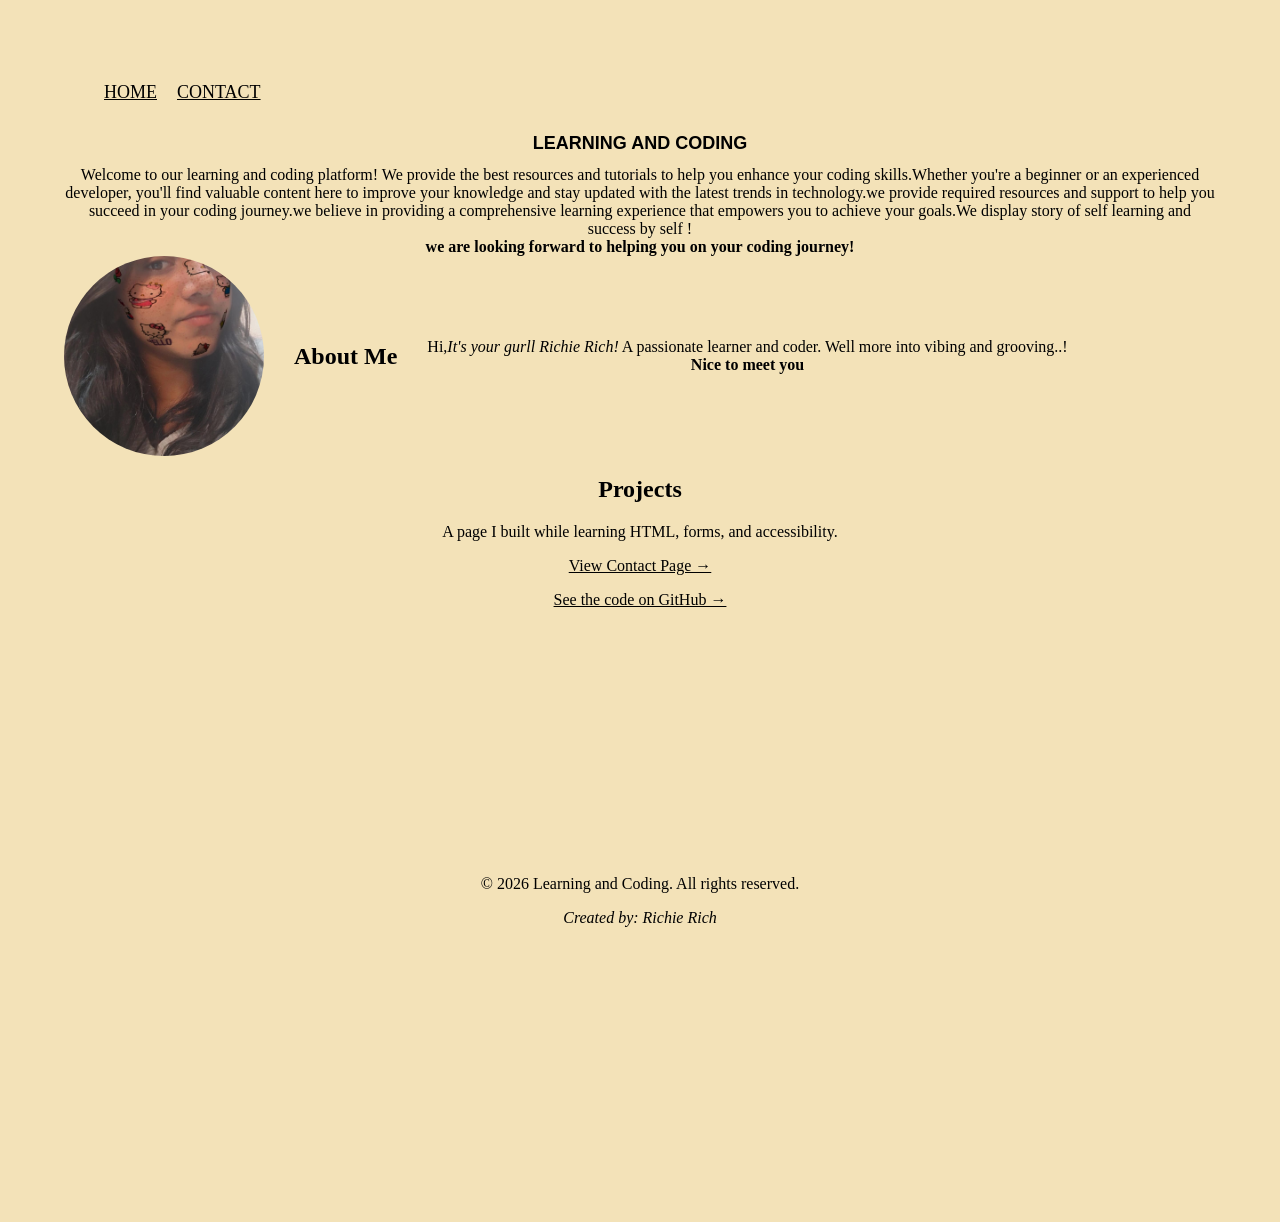
<file: INDEX.html>
<!DOCTYPE html>
<html lang="en">
<head>
    <title>LEARNING AND CODING</title>
    <meta name="viewport" content="width=device-width, initial-scale=1.0">
    <link rel="stylesheet" href="style.css">
</head>
<body>

    <header>

        <nav>
            <ul>
                <li ><a href="index.html">HOME</a></li>
                <li><a href="contact.html">CONTACT</a></li>
            </ul>
        </nav>

        <h1>LEARNING AND CODING</h1>
    </header>

    <main>

        <section class="reveal">
        Welcome to our learning and coding platform! We provide the best resources and tutorials to help you enhance your coding skills.Whether you're a beginner or an experienced developer, you'll find valuable content here to improve your knowledge and stay updated with the latest trends in technology.we provide required resources and support to help you succeed in your coding journey.we believe in providing a comprehensive learning experience that empowers you to achieve your goals.We display story of self learning and success by self !<br>
            <strong>we are looking forward to helping you on your coding journey!</strong>
        </section>

        <section class="reveal">
            <img src="profile2.jpeg" alt="Profile Picture of Richie Rich" width="200">
            <h2>About Me</h2>
            <p>Hi,<em>It's your gurll Richie Rich!</em> A passionate learner and coder. Well more into vibing and grooving..!<br><strong>Nice to meet you</strong></p>
        </section>

        <section class="reveal">
        <h2>Projects</h2>
        <p>A page I built while learning HTML, forms, and accessibility.</p>
        <a href="contact.html">View Contact Page →</a>
        <p><a href="https://github.com/Richi-Rich01/Learning-and-Coding" target="_blank">See the code on GitHub →</a></p>
        </section>

    </main>

    <footer>
        <p>© 2026 Learning and Coding. All rights reserved.</p>
        <address>Created by: Richie Rich</address>
    </footer>
<script src="script.js"></script>
    </body>
</html>
</file>
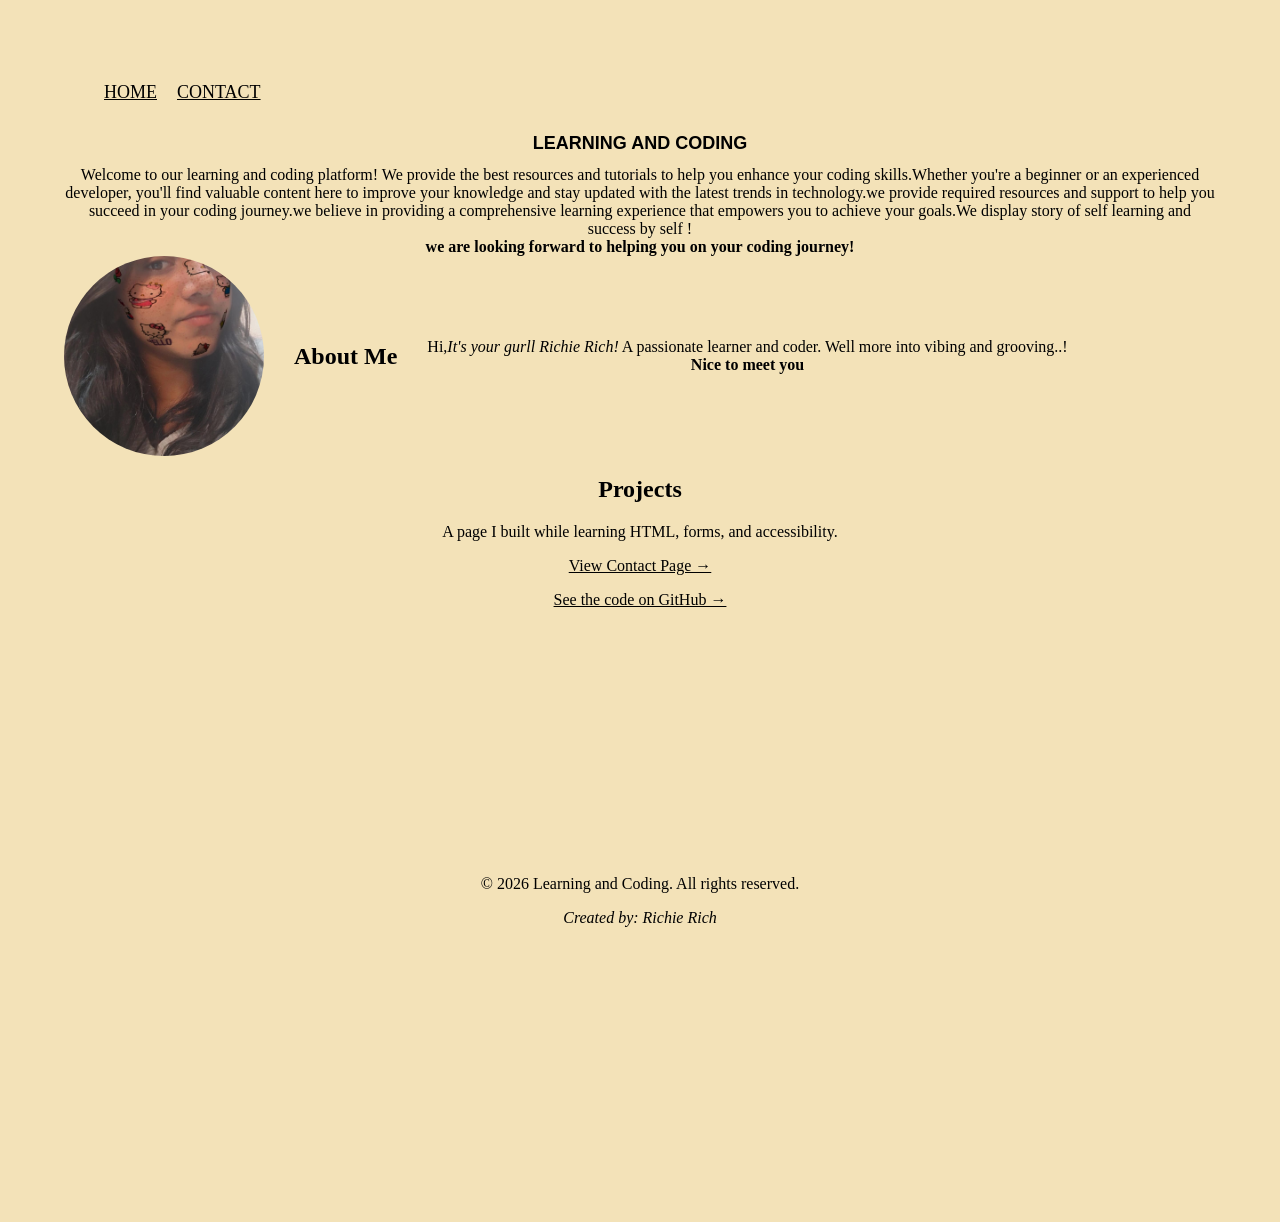
<file: index.html>
<!DOCTYPE html>
<html lang="en">
<head>
    <title>LEARNING AND CODING</title>
    <meta name="viewport" content="width=device-width, initial-scale=1.0">
    <link rel="stylesheet" href="style.css">
</head>
<body>

    <header>

        <nav>
            <ul>
                <li ><a href="index.html">HOME</a></li>
                <li><a href="contact.html">CONTACT</a></li>
            </ul>
        </nav>

        <h1>LEARNING AND CODING</h1>
    </header>

    <main>

        <section class="reveal">
        Welcome to our learning and coding platform! We provide the best resources and tutorials to help you enhance your coding skills.Whether you're a beginner or an experienced developer, you'll find valuable content here to improve your knowledge and stay updated with the latest trends in technology.we provide required resources and support to help you succeed in your coding journey.we believe in providing a comprehensive learning experience that empowers you to achieve your goals.We display story of self learning and success by self !<br>
            <strong>we are looking forward to helping you on your coding journey!</strong>
        </section>

        <section class="reveal">
            <img src="profile2.jpeg" alt="Profile Picture of Richie Rich" width="200">
            <h2>About Me</h2>
            <p>Hi,<em>It's your gurll Richie Rich!</em> A passionate learner and coder. Well more into vibing and grooving..!<br><strong>Nice to meet you</strong></p>
        </section>

        <section class="reveal">
        <h2>Projects</h2>
        <p>A page I built while learning HTML, forms, and accessibility.</p>
        <a href="contact.html">View Contact Page →</a>
        <p><a href="https://github.com/Richi-Rich01/Learning-and-Coding" target="_blank">See the code on GitHub →</a></p>
        </section>

    </main>

    <footer>
        <p>© 2026 Learning and Coding. All rights reserved.</p>
        <address>Created by: Richie Rich</address>
    </footer>
<script src="script.js"></script>
    </body>
</html>
</file>
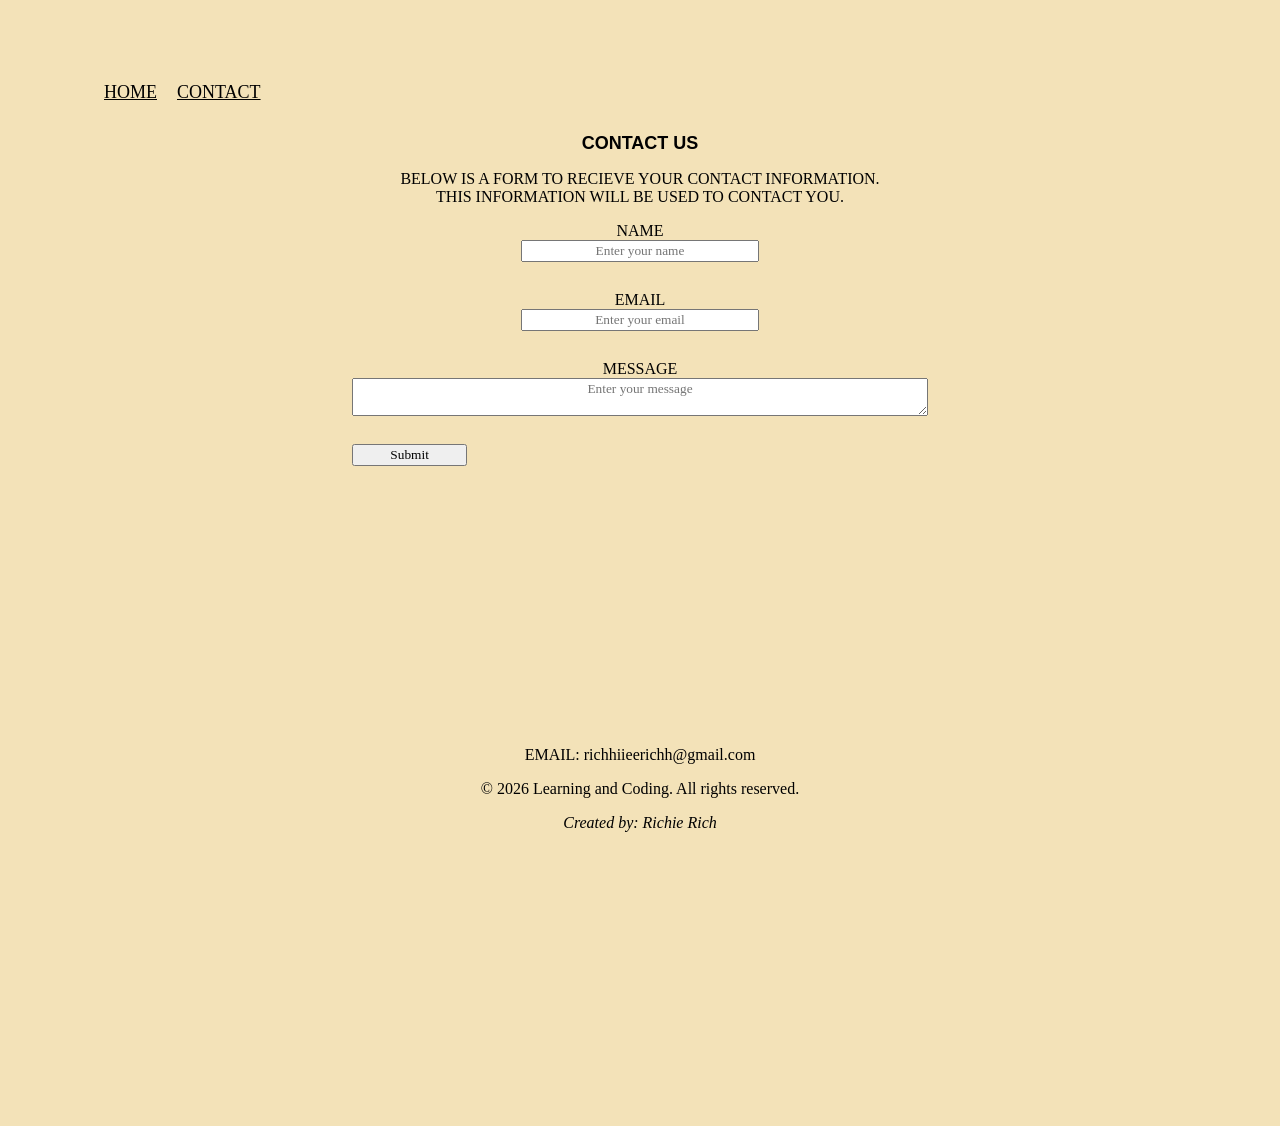
<file: CONTACT.html>
<!DOCTYPE html>
<html lang="en">
<head>
    <title>
        CONTACT US
    </title>
    <meta name="viewport" content="width=device-width, initial-scale=1.0">
    <link rel="stylesheet" href="style.css">
</head>
<body>
<header>
    <nav>
        <ul>
            <li><a href="index.html">HOME</a></li>
            <li><a href="contact.html">CONTACT</a></li>
        </ul>
    </nav>
        <h1>CONTACT US</h1>
    </header>
<p> BELOW IS A FORM TO RECIEVE YOUR CONTACT INFORMATION.<br>THIS INFORMATION WILL BE USED TO CONTACT YOU.</p>
<main><section class="reveal">
    <form>

    <label for="NAME" >NAME</label>
        <input id="NAME" name="NAME" type="text" placeholder="Enter your name" required>

    <label for="EMAIL" >EMAIL</label>
        <input id="EMAIL" name="EMAIL" type="email" placeholder="Enter your email" required>

    <label for="MESSAGE" >MESSAGE</label>
        <textarea id="MESSAGE" name="MESSAGE" placeholder="Enter your message" required></textarea>

    <button type="submit">Submit</button>
</form>
</section>
</main>
<footer>
        EMAIL: richhiieerichh@gmail.com
        <p>© 2026 Learning and Coding. All rights reserved.</p>
        <address>Created by: Richie Rich</address>
    </footer>
    <script src="script.js"></script>
</body>
</html>
</file>
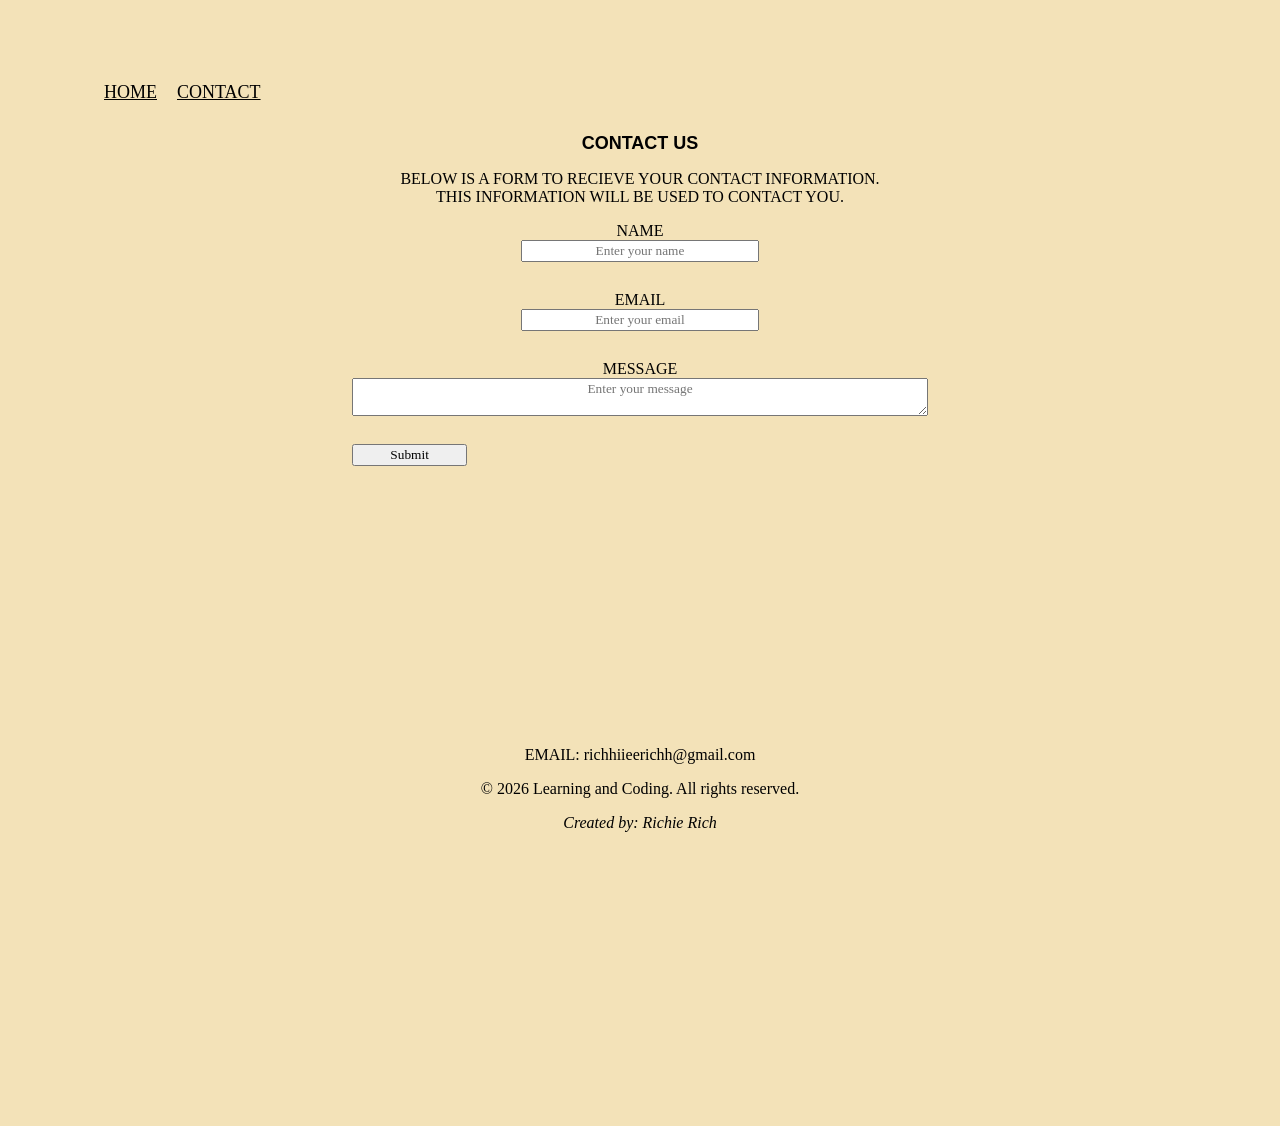
<file: contact.html>
<!DOCTYPE html>
<html lang="en">
<head>
    <title>
        CONTACT US
    </title>
    <meta name="viewport" content="width=device-width, initial-scale=1.0">
    <link rel="stylesheet" href="style.css">
</head>
<body>
<header>
    <nav>
        <ul>
            <li><a href="index.html">HOME</a></li>
            <li><a href="contact.html">CONTACT</a></li>
        </ul>
    </nav>
        <h1>CONTACT US</h1>
    </header>
<p> BELOW IS A FORM TO RECIEVE YOUR CONTACT INFORMATION.<br>THIS INFORMATION WILL BE USED TO CONTACT YOU.</p>
<main><section class="reveal">
    <form>

    <label for="NAME" >NAME</label>
        <input id="NAME" name="NAME" type="text" placeholder="Enter your name" required>

    <label for="EMAIL" >EMAIL</label>
        <input id="EMAIL" name="EMAIL" type="email" placeholder="Enter your email" required>

    <label for="MESSAGE" >MESSAGE</label>
        <textarea id="MESSAGE" name="MESSAGE" placeholder="Enter your message" required></textarea>

    <button type="submit">Submit</button>
</form>
</section>
</main>
<footer>
        EMAIL: richhiieerichh@gmail.com
        <p>© 2026 Learning and Coding. All rights reserved.</p>
        <address>Created by: Richie Rich</address>
    </footer>
    <script src="script.js"></script>
</body>
</html>
</file>
<file: style.css>
*{
    text-align: center;
    color: #000000;
    font-family: cursive;
}

.reveal img {
  border-radius: 50%;
  object-fit: cover;
  height: 200px;
}

@media (min-width: 600px) {
  .reveal:nth-of-type(2) {
    display: flex;
    align-items: center;
    gap: 30px;
    text-align: left;
  }
}

body{
    background-color: rgb(243, 226, 184);
    margin-left: 5%;
    margin-right: 5%;
    margin-top: 5%;
    margin-bottom: 5%;
    font-size: medium;
    }

nav{
    display: flex;
    font-size: 18px;
    }

ul{
    list-style: none;
    display: flex;
    gap: 20px;
    font-family: arial;
    color: rgb(245, 4, 225);
  }

h1{
    color: black;
    font-family: arial;
    font-size: large;
    text-align: center;
  }

footer{
    text-align: center;
    padding: 20%;
    margin-top: 20px;
}

form{
        color: rgb(94, 77, 36);
        font-family: 'Gill Sans', 'Gill Sans MT', Calibri, 'Trebuchet MS', sans-serif;
        text-align: center;
        flex-direction: column;
        margin: auto;
        width: 50%;
        height: 100%;
        display: flex;
    }

input{
        width: 40%;
        margin: auto;
        height: 50%;
        margin-bottom: 5%;
    }
    
button{
        width: 20%;
        height: 40%;
        margin-top: 5%;
        height: 50%;
        margin-bottom: 5%;
    }
@media (max-width: 600px) {
  nav ul {
    flex-direction: column;
    align-items: center;
  }
}

.reveal {
  opacity: 0;
  transform: translateY(40px);
  transition: opacity 0.8s ease, transform 0.8s ease;
}

.reveal.visible {
  opacity: 1;
  transform: translateY(0);
}
</file>
